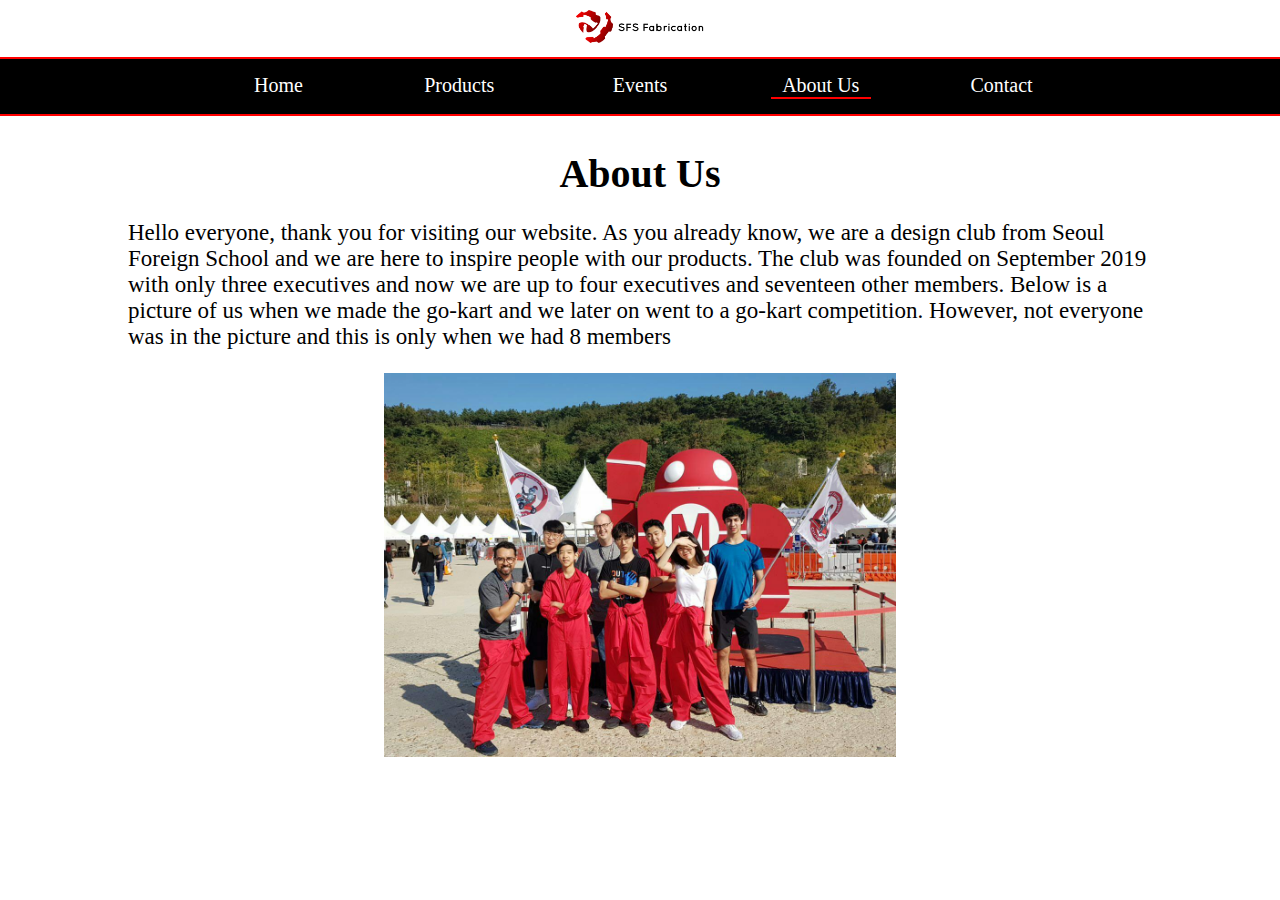
<file: About Us.html>
<!DOCTYPE html>
<head>
	<title>Seoul Foreign Fabrication</title>
	<link rel="stylesheet" href="styles.css"
</head>
<body>
	<div class="full-navbar">
        <nav class="logo-bar">
            <img class="logo-bar-img" src="./SFS Banner.png" />
        </nav>
        <nav class="navbar">
            <a href="index.html">Home</a>
            <a href="Products.html">Products</a>
            <a href="Events.html">Events</a>
            <a class="pageIn" href="About Us.html">About Us</a>
            <a href="Contact.html">Contact</a>
        </nav>
    </div>
	<section style="margin-top: 150px">
		<h1>About Us</h1>
		<p style="font-size: 23px;">Hello everyone, thank you for visiting our website. As you already know, we are a design club from Seoul Foreign School and we are here to inspire people with our products. The club was founded on September 2019 with only three executives and now we are up to four executives and seventeen other members. Below is a picture of us when we made the go-kart and we later on went to a go-kart competition. However, not everyone was in the picture and this is only when we had 8 members</p>
		<img src="./Club Test.jpg" class="center">
	</section>
</file>
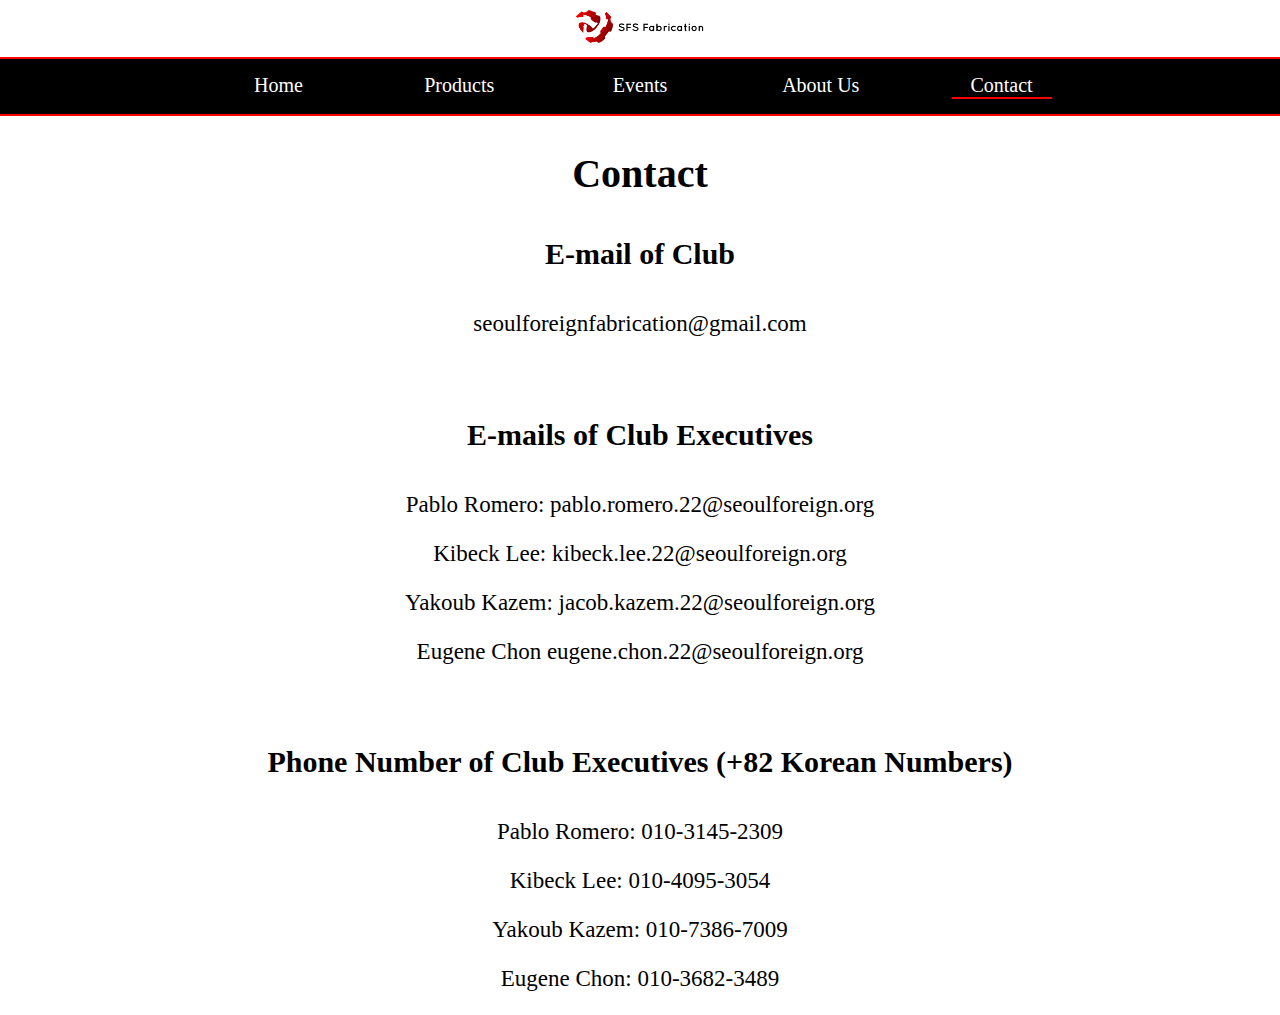
<file: Contact.html>
<!DOCTYPE html>
<head>
    <title>Seoul Foreign Fabrication</title>
    <link rel="stylesheet" href="styles.css" type="text/css">
</head>
<body>
    <div class="full-navbar">
        <nav class="logo-bar">
            <img class="logo-bar-img" src="./SFS Banner.png" />
        </nav>
        <nav class="navbar">
            <a href="index.html">Home</a>
            <a href="Products.html">Products</a>
            <a href="Events.html">Events</a>
            <a href="About Us.html">About Us</a>
            <a class="pageIn" href="Contact.html">Contact</a>
        </nav>
    </div>
    <section style="margin-top: 150px">
        <h1>Contact</h1>
        <h4 style="text-align:center;">E-mail of Club</h4><p style="text-align:center; font-size: 23px;">seoulforeignfabrication@gmail.com</p>
        <br>
        <h4 style="text-align:center;">E-mails of Club Executives</h4><p style="text-align:center; font-size: 23px;">Pablo Romero: pablo.romero.22@seoulforeign.org</p><p style="text-align:center; font-size: 23px;">Kibeck Lee: kibeck.lee.22@seoulforeign.org</p><p style="text-align:center; font-size: 23px;">Yakoub Kazem: jacob.kazem.22@seoulforeign.org</p><p style="text-align:center; font-size: 23px;">Eugene Chon eugene.chon.22@seoulforeign.org</p>
        <br>
        <h4 style="text-align:center;">Phone Number of Club Executives (+82 Korean Numbers)</h4><p style="text-align:center; font-size: 23px;">Pablo Romero: 010-3145-2309</p><p style="text-align:center; font-size: 23px;">Kibeck Lee: 010-4095-3054</p><p style="text-align:center; font-size: 23px;">Yakoub Kazem: 010-7386-7009</p><p style="text-align:center; font-size: 23px;">Eugene Chon: 010-3682-3489</p>
    </section>
</file>
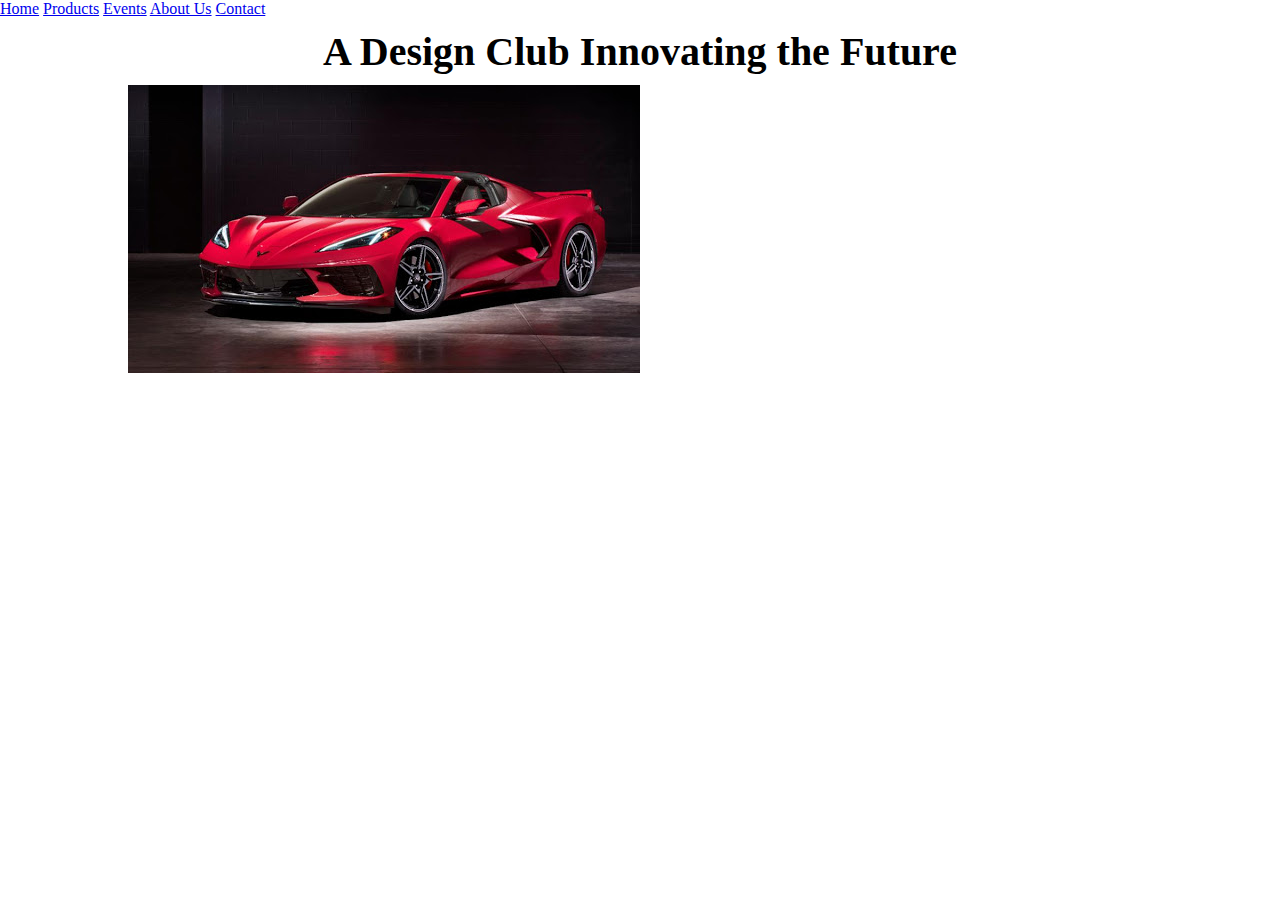
<file: test.html>
<!DOCTYPE html>
<head>
	<title>Seoul Foreign Fabrication</title>
	<link rel="stylesheet" href="styles.css"
</head>
<body>
	<nav>
		<a href="index.html">Home</a>
		<a href="Products.html">Products</a>
		<a href="Events.html">Events</a>
		<a href="About Us.html">About Us</a>
		<a href="Contact.html">Contact</a>
	</nav>
	<section>
		<h1>A Design Club Innovating the Future</h1>
		<img src="./car.jpg"
	</section>
</file>
<file: styles.css>
html {
	background-color: white;
}

body {
	margin: 0px;
}

.full-navbar {
    text-align: center;
    padding: 0px;
    position:fixed;
    top: 0;
    width: 100%;
    background-color: white;
}

.logo-bar {
    padding: 10px 0px;
}

.logo-bar-img {
    width: 10%;
    height: 10%;
}

.navbar {
    text-align: center;
    background-color: black;
    padding: 15px 0px;
    border: 2px solid red;
    border-left: none;
    border-right: none;
}

nav.navbar a {
    text-decoration: none;
    display: inline-block;
    width: 100px;
    color: white;
    margin: 0px 3%;
    font-size: 20px;
}

section {
	background-color: rgba(255, 255, 255, 0.6);
	min-height: 300px;
	min-width: 500px;
	margin: auto;
	margin-top: 10px;
	width: 80%;
	border-radius: 100px;
	padding-top: 0px;
}

h1 {
	margin: 10px;
	text-align: center;
	font-size: 40px;
	font-family: 'Lobster', cursive;
}

.contactInfo {
	font-size: 20px;
	display: inline-block;
}

.pageIn {
	border-bottom: 2px solid red;
}

h4 {
	font-size: 30px;
	text-align: center;
}

p4{
	text-align: center;
}

.center {
  display: block;
  margin-left: auto;
  margin-right: auto;
  width: 50%;
}

.left {
	display: block;
	margin-left: auto;
	margin-right: 50%;
	width: 40%;
	height: 225px;
}

.right {
	display: block;
	margin-left: 50%;
	margin-right: auto;
	width: 40%;
	height: 225px;
}

.column {
  float: left;
  width: 43%;
  padding: 50px;
}

.row::after {
  content: "";
  clear: both;
  display: table;
}

p {
	font-size: 20px;
}

p1 {
	font-size: 40px;
}
</file>
